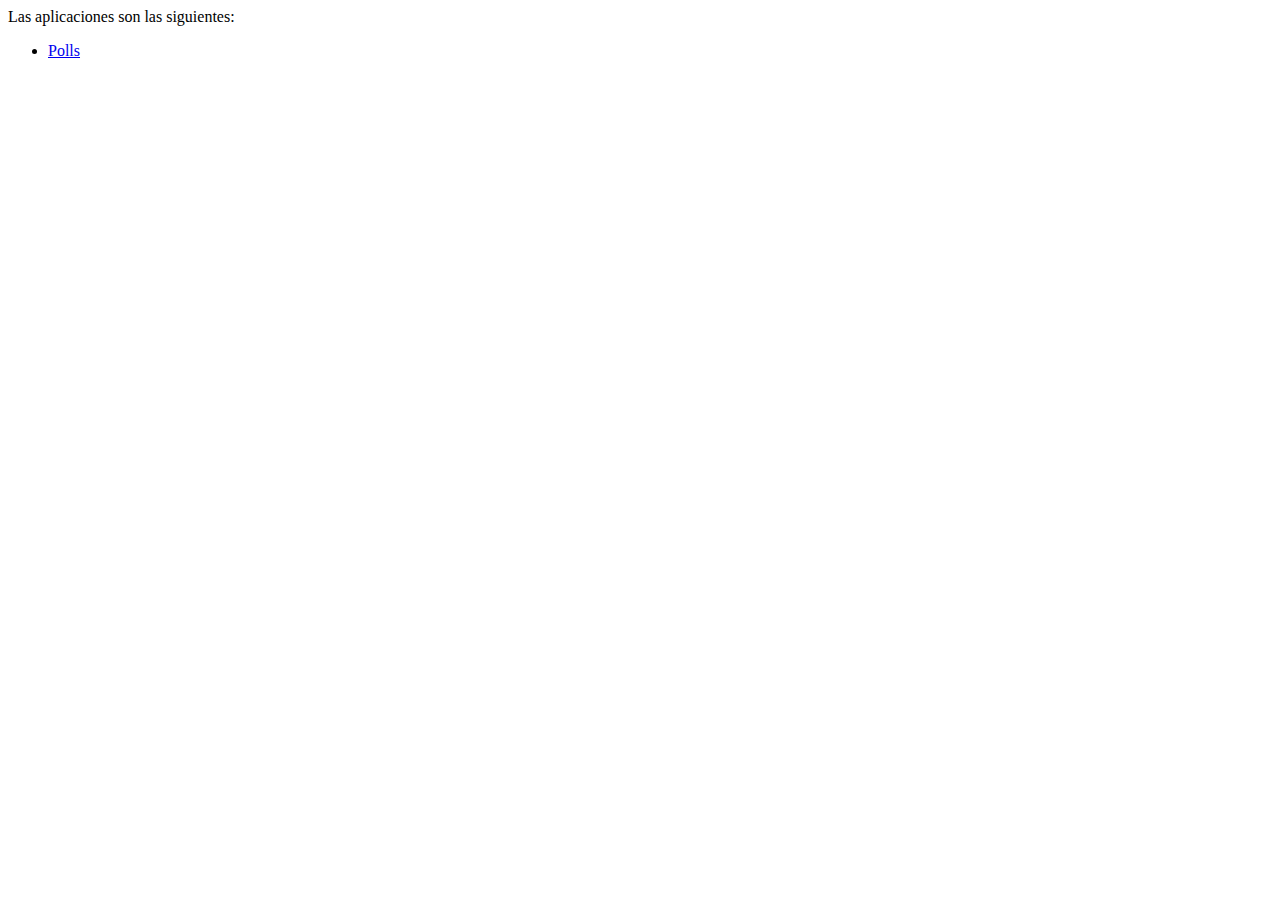
<file: mysite/mysite/templates/mysite/index.html>
<html>
    <head>
        <meta charset="utf-8">
        <meta http-equiv="X-UA-Compatible" content="IE=edge">
        <title></title>
        <meta name="description" content="">
        <meta name="viewport" content="width=device-width, initial-scale=1">
        <link rel="stylesheet" href="">
    </head>
    <body>
        <p>Las aplicaciones son las siguientes:</p>
        <ul>
            <li><a href="{% url 'polls:index' %}">Polls</a></li>
        </ul>
    </body>
</html>
</file>
